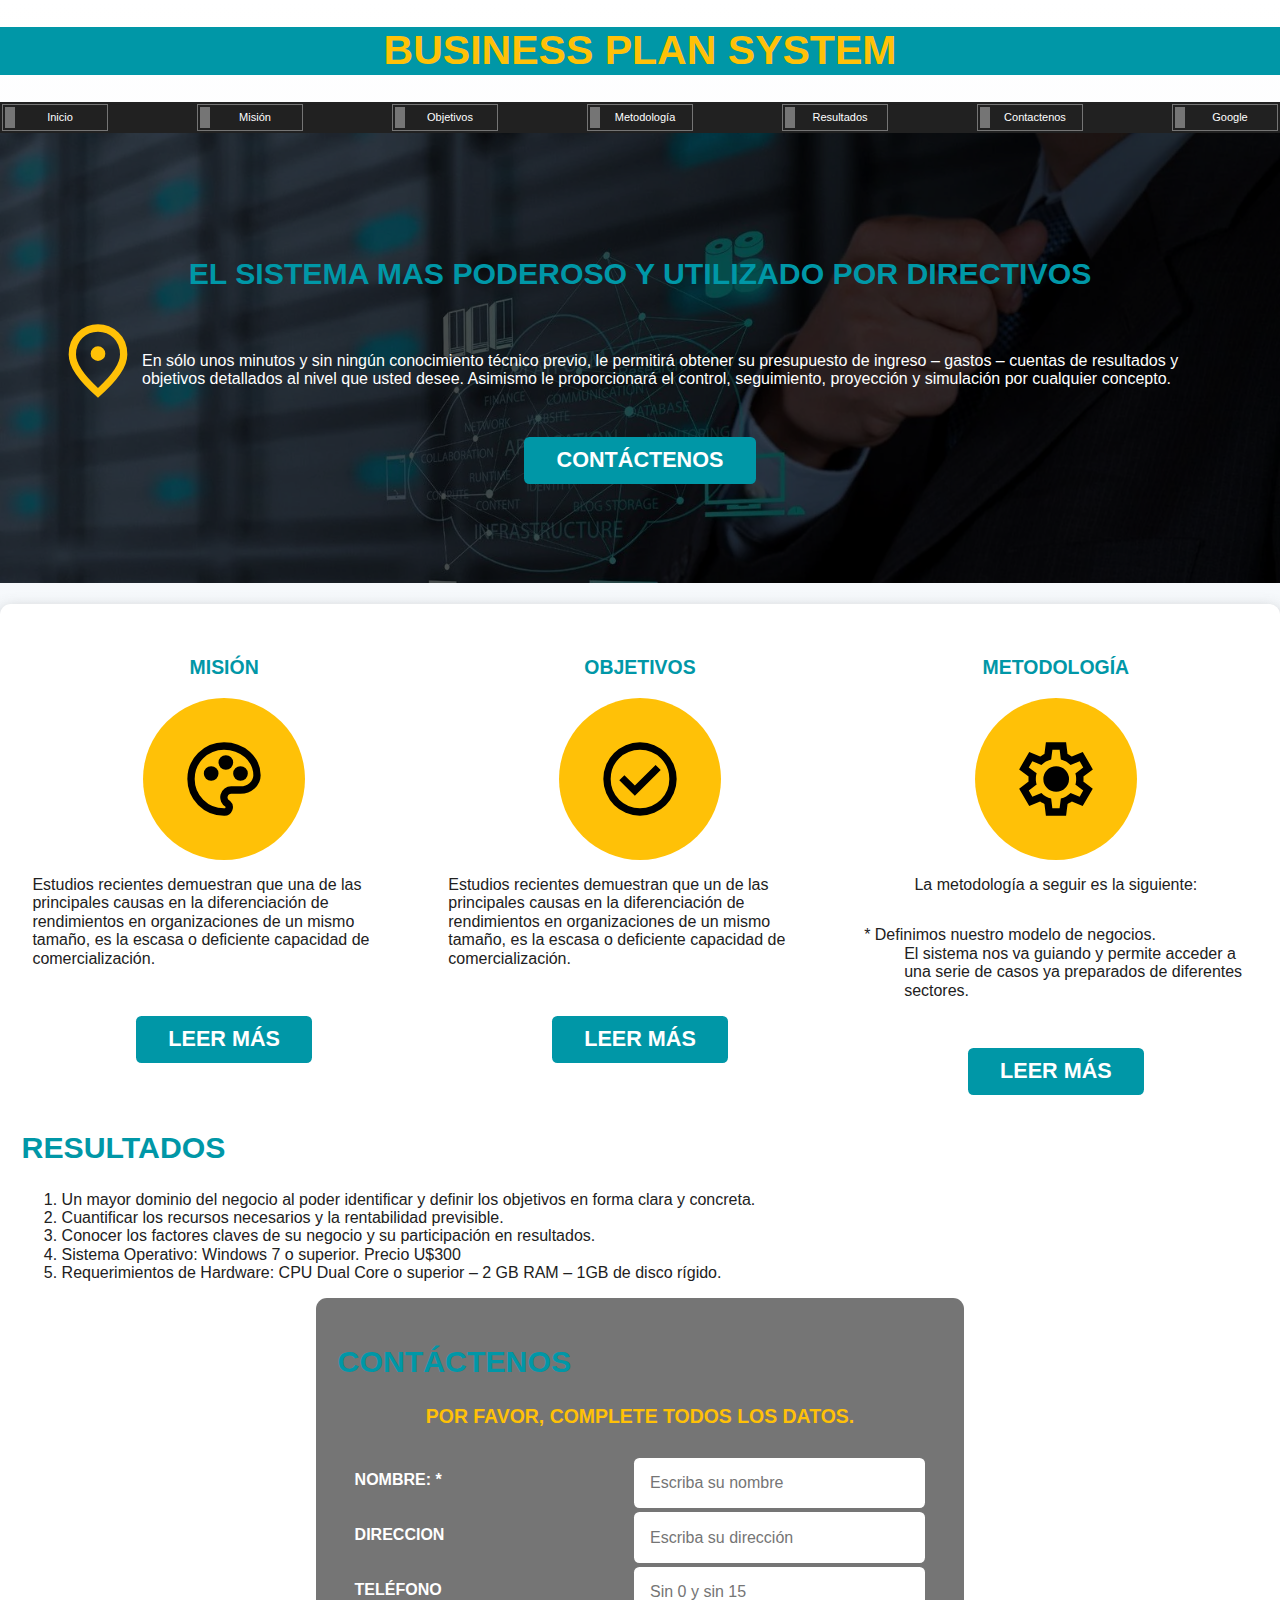
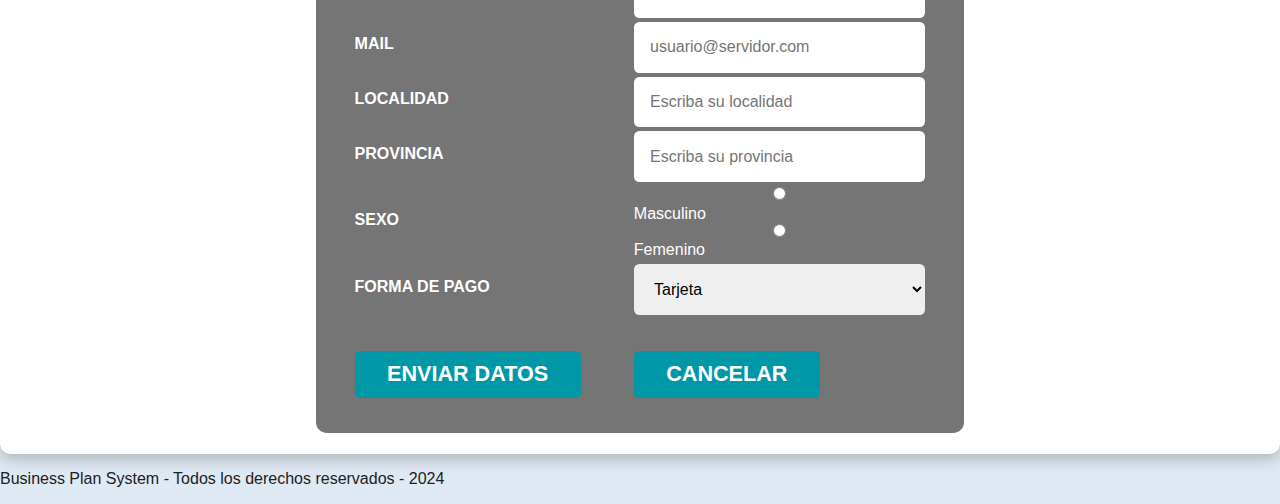
<file: business/index.html>
<!DOCTYPE html>
<html lang="es">

<head>
    <meta charset="UTF-8">
    <meta name="viewport" content="width=device-width, initial-scale=1.0">
    <title>Business Plan System</title>
    <link rel="stylesheet" href="normalize.css">
    <link rel="stylesheet" href="estilos.css">
</head>

<body>
    <header>
        <h1>BUSINESS PLAN SYSTEM</h1>
    </header>
    <nav class="menu">
        <div class="menu-contenedor">
            <ul class="menu-flex">
                <li><a href="./index.html">Inicio</a></li>
                <li><a href="./mision.html">Misión</a></li>
                <li><a href="./objetivos.html">Objetivos</a></li>
                <li><a href="./metodologia.html">Metodología</a></li>
                <li><a href="./resultados.html">Resultados</a></li>
                <li><a href="./contactenos.html">Contactenos</a></li>
                <li><a href="https://www.google.com/webhp?hl=es&sa=X&ved=0ahUKEwjB1_SA6OCFAxXRlJUCHfqeBWYQPAgJ"
                        target="_blank">Google</a></li>
            </ul>
        </div>
    </nav>

    <section class="principal">
        <article class="contenido-principal">
            <h2>EL SISTEMA MAS PODEROSO Y UTILIZADO POR DIRECTIVOS</h2>
            <div class="principal-icono">
                <img src="./imagenes/location_on.svg" alt="">
                <p>
                    En sólo unos minutos y sin ningún conocimiento técnico previo, le permitirá obtener su presupuesto
                    de
                    ingreso – gastos – cuentas de resultados y objetivos detallados al nivel que usted desee. Asimismo
                    le
                    proporcionará el control, seguimiento, proyección y simulación por cualquier concepto.
                </p>
            </div>
            <a href="./contactenos.html" class="boton">Contáctenos</a>
        </article>
    </section>

    <main class="contenedor sombra">
        <section class="servicios">
            <article class="servicio">
                <h3>MISIÓN</h3>
                <div class="servicio-icono">
                    <img src="./imagenes/mision.svg" alt="">
                </div>
                <p>
                    Estudios recientes demuestran que una de las principales causas en la
                    diferenciación de rendimientos en organizaciones de un mismo tamaño,
                    es la escasa o deficiente capacidad de comercialización.
                </p>
                <a href="./mision.html" class="boton">Leer más</a>
            </article>
            <article class="servicio">
                <h3>OBJETIVOS</h3>
                <div class="servicio-icono">
                    <img src="./imagenes/check_circle.svg" alt="">
                </div>
                <p>
                    Estudios recientes demuestran que un de las principales causas en la
                    diferenciación de rendimientos en organizaciones de un mismo tamaño,
                    es la escasa o deficiente capacidad de comercialización.
                </p>
                <a href="./objetivos.html" class="boton">Leer más</a>
            </article>
            <article class="servicio">
                <h3>METODOLOGÍA</h3>
                <div class="servicio-icono">
                    <img src="./imagenes/settings.svg" alt="">
                </div>
                <p>La metodología a seguir es la siguiente:</p>
                <dl>
                    <dt>* Definimos nuestro modelo de negocios.</dt>
                    <dd>
                        El sistema nos va guiando y permite acceder a una serie de casos ya
                        preparados de diferentes sectores.
                    </dd>
                </dl>
                <a href="./metodologia.html" class="boton">Leer más</a>
            </article>
        </section>

        <section>
            <article>
                <h2>RESULTADOS</h2>
                <ol>
                    <li>
                        Un mayor dominio del negocio al poder identificar y definir los
                        objetivos en forma clara y concreta.
                    </li>
                    <li>
                        Cuantificar los recursos necesarios y la rentabilidad previsible.
                    </li>
                    <li>
                        Conocer los factores claves de su negocio y su participación en
                        resultados.
                    </li>
                    <li>Sistema Operativo: Windows 7 o superior. Precio U$300</li>
                    <li>
                        Requerimientos de Hardware: CPU Dual Core o superior – 2 GB RAM –
                        1GB de disco rígido.
                    </li>
                </ol>
            </article>
        </section>

        <section class="formulario">
            <article>
                <h2>CONTÁCTENOS</h2>
                <form action="mailto:info@business.com" method="post">
                    <fieldset>
                        <legend>Por favor, complete todos los datos.</legend>
                        <table>
                            <tr>
                                <td><label for="nombre">NOMBRE: *</label></td>
                                <td><input class="input-text" type="text" id="nombre" name="nombre"
                                        placeholder="Escriba su nombre" required></td>
                            </tr>
                            <tr>
                                <td><label for="direccion">DIRECCION</label></td>
                                <td><input class="input-text" type="text" id="direccion" name="direccion"
                                        placeholder="Escriba su dirección"></td>
                            </tr>
                            <tr>
                                <td><label for="telefono">TELÉFONO</label></td>
                                <td><input class="input-text" type="tel" id="telefono" name="telefono"
                                        placeholder="Sin 0 y sin 15"></td>
                            </tr>
                            <tr>
                                <td><label for="email">MAIL</label></td>
                                <td><input class="input-text" type="email" id="email" name="email"
                                        placeholder="usuario@servidor.com"></td>
                            </tr>
                            <tr>
                                <td><label for="localidad">LOCALIDAD</label></td>
                                <td><input class="input-text" type="text" id="localidad" name="localidad"
                                        placeholder="Escriba su localidad" required></td>
                            </tr>
                            <tr>
                                <td><label for="provincia">PROVINCIA</label></td>
                                <td><input class="input-text" type="text" id="provincia" name="provincia"
                                        placeholder="Escriba su provincia"></td>
                            </tr>
                            <tr>
                                <td><label for="sexo">SEXO</label></td>
                                <td>
                                    <input class="input-text" type="radio" id="sexo" name="sexo"
                                        value="Masculino">Masculino
                                    <input class="input-text" type="radio" id="sexo" name="sexo"
                                        value="Femenino">Femenino
                                </td>
                            </tr>
                            <tr>
                                <td><label for="formapago">FORMA DE PAGO</label></td>
                                <td>
                                    <select class="input-text" id="formapago" name="formapago">
                                        <option value="">Tarjeta</option>
                                        <option value="">Depósito Bancario</option>
                                        <option value="">Rapipago / Pago Fácil</option>
                                    </select>
                                </td>
                            </tr>
                            <tr>
                                <td><input class="boton" type="submit" value="Enviar datos"></td>
                                <td><input class="boton" type="reset" value="Cancelar"></td>
                            </tr>
                        </table>
                    </fieldset>
                </form>
            </article>
        </section>

    </main>
    <footer>
        <p>Business Plan System - Todos los derechos reservados - 2024</p>
    </footer>
</body>

</html>
</file>
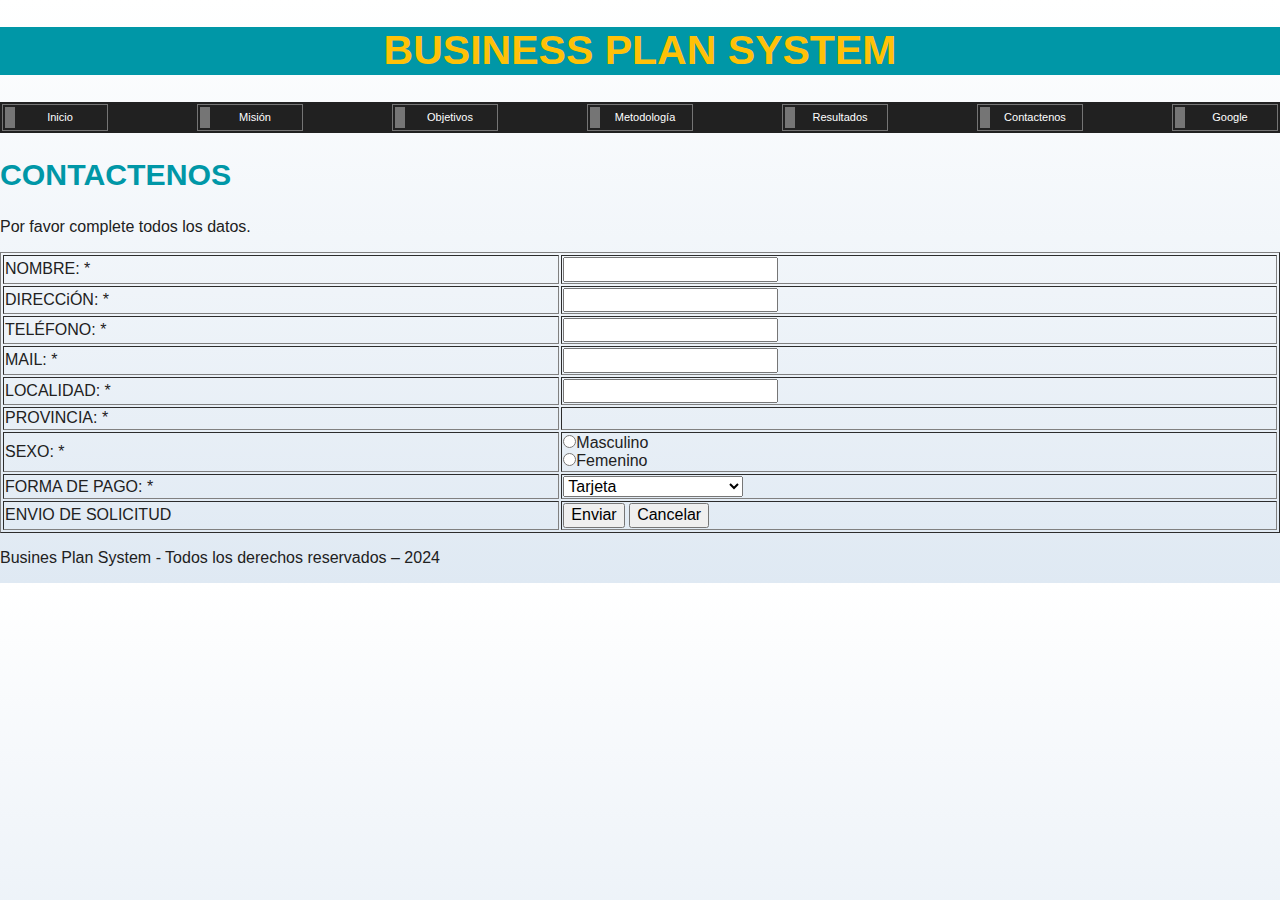
<file: business/contactenos.html>
<!DOCTYPE html>
<html lang="es">

<head>
    <meta charset="UTF-8">
    <meta name="viewport" content="width=device-width, initial-scale=1.0">
    <title>Business Plan System</title>
    <link rel="stylesheet" href="normalize.css">
    <link rel="stylesheet" href="estilos.css">
</head>

<body>
    <header>
        <h1>BUSINESS PLAN SYSTEM</h1>
    </header>
    <nav class="menu">
        <div class="menu-contenedor">
            <ul class="menu-flex">
                <li><a href="./index.html">Inicio</a></li>
                <li><a href="./mision.html">Misión</a></li>
                <li><a href="./objetivos.html">Objetivos</a></li>
                <li><a href="./metodologia.html">Metodología</a></li>
                <li><a href="./resultados.html">Resultados</a></li>
                <li><a href="./contactenos.html">Contactenos</a></li>
                <li><a href="https://www.google.com/webhp?hl=es&sa=X&ved=0ahUKEwjB1_SA6OCFAxXRlJUCHfqeBWYQPAgJ" target="_blank">Google</a></li>
            </ul>
        </div>
    </nav>

    <section>
        <article>
            <h2>CONTACTENOS</h2>
            <p>Por favor complete todos los datos.</p>

            <form action="mailto:info@business.com" method="post"></form>
            <table border="1" width="100%">
                <tr>
                    <td>NOMBRE: *</td>
                    <td><input type="text" name="nombre" /></td>
                </tr>
                <tr>
                    <td>DIRECCiÓN: *</td>
                    <td><input type="text" name="direccion" /></td>
                </tr>
                <tr>
                    <td>TELÉFONO: *</td>
                    <td><input type="text" name="telefono" /></td>
                </tr>
                <tr>
                    <td>MAIL: *</td>
                    <td><input type="mail" name="mail" /></td>
                </tr>
                <tr>
                    <td>LOCALIDAD: *</td>
                    <td><input type="text" name="localidad" /></td>
                </tr>
                <tr>
                    <td>PROVINCIA: *</td>
                    <td>
                        <imput type="text" name="provincia" placeholder="Escriba su provincia" />
                    </td>
                </tr>
                <tr>
                    <td>SEXO: *</td>
                    <td><input type="radio" name="sexo" value="masculino" />Masculino<br />
                        <input type="radio" name="sexo" value="femenino" />Femenino<br />
                    </td>
                </tr>
                <tr>
                    <td>FORMA DE PAGO: *</td>
                    <td><select name="formapago">
                            <option>Tarjeta</option>
                            <option>Depósito Bancario</option>
                            <option>Rapipago / Pago Fácil</option>
                            <option>Otro</option>
                        </select></td>
                </tr>
                <tr>
                    <td>ENVIO DE SOLICITUD</td>
                    <td><input type="submit" value="Enviar" />
                        <input type="reset" value="Cancelar" />
                    </td>
                </tr>
            </table>

        </article>
    </section>

    <footer>
        <p>Busines Plan System - Todos los derechos reservados – 2024</p>
    </footer>
</body>

</html>
</file>
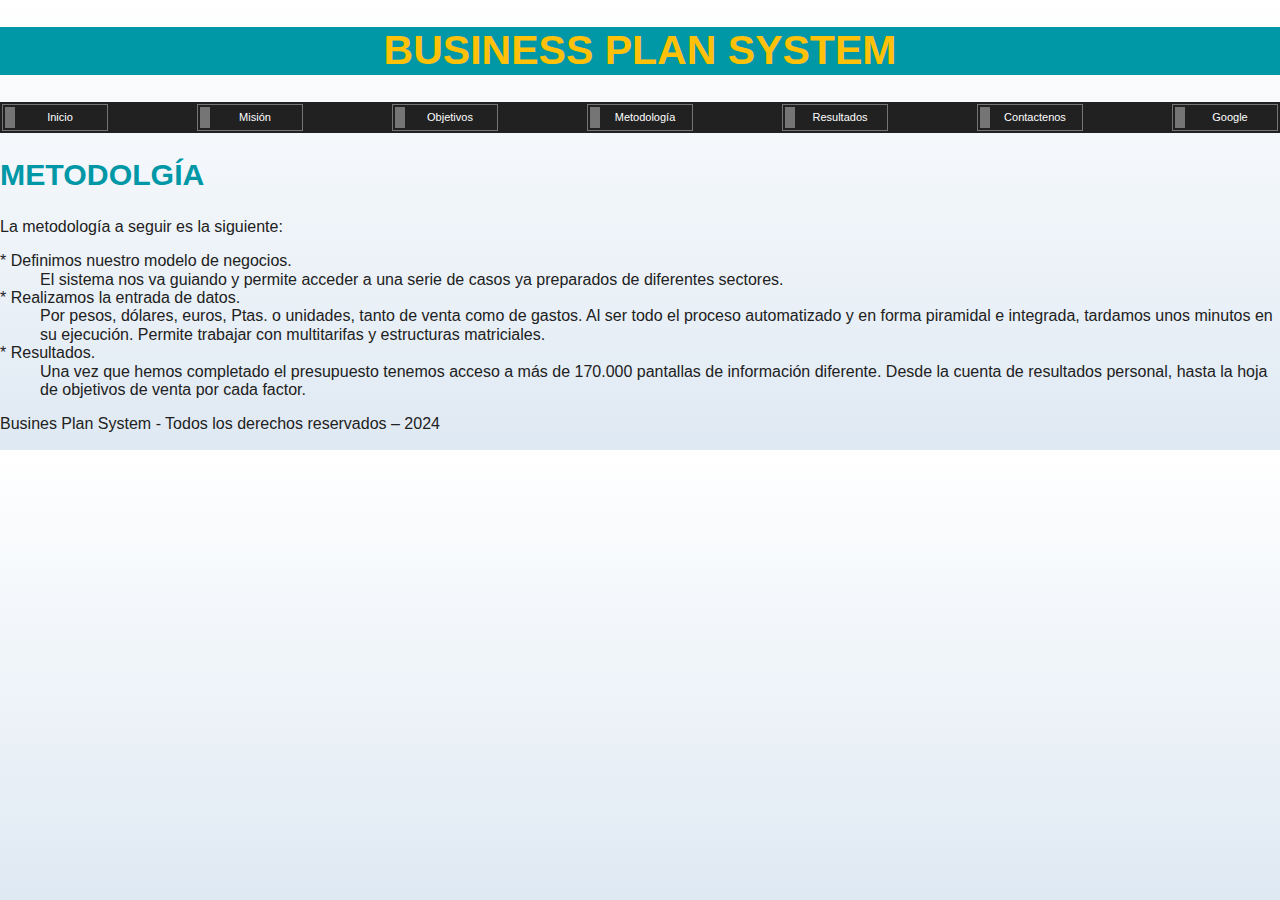
<file: business/metodologia.html>
<!DOCTYPE html>
<html lang="es">

<head>
    <meta charset="UTF-8">
    <meta name="viewport" content="width=device-width, initial-scale=1.0">
    <title>Business Plan System</title>
    <link rel="stylesheet" href="normalize.css">
    <link rel="stylesheet" href="estilos.css">
</head>

<body>
    <header>
        <h1>BUSINESS PLAN SYSTEM</h1>
    </header>
    <nav class="menu">
        <div class="menu-contenedor">
            <ul class="menu-flex">
                <li><a href="./index.html">Inicio</a></li>
                <li><a href="./mision.html">Misión</a></li>
                <li><a href="./objetivos.html">Objetivos</a></li>
                <li><a href="./metodologia.html">Metodología</a></li>
                <li><a href="./resultados.html">Resultados</a></li>
                <li><a href="./contactenos.html">Contactenos</a></li>
                <li><a href="https://www.google.com/webhp?hl=es&sa=X&ved=0ahUKEwjB1_SA6OCFAxXRlJUCHfqeBWYQPAgJ"
                        target="_blank">Google</a></li>
            </ul>
        </div>
    </nav>

    <section>
        <article>
            <h2>METODOLGÍA</h2>
            <p>La metodología a seguir es la siguiente:</p>
            <dt>* Definimos nuestro modelo de negocios.</dt>
            <dd>El sistema nos va guiando y permite acceder a una serie de casos ya preparados de diferentes sectores.
            </dd>
            <dt>* Realizamos la entrada de datos.</dt>
            <dd>Por pesos, dólares, euros, Ptas. o unidades, tanto de venta como de gastos. Al ser todo el proceso
                automatizado y en forma piramidal e integrada, tardamos unos minutos en su ejecución. Permite trabajar
                con multitarifas y estructuras matriciales.</dd>
            <dt>* Resultados.</dt>
            <dd>Una vez que hemos completado el presupuesto tenemos acceso a más de 170.000 pantallas de información
                diferente. Desde la cuenta de resultados personal, hasta la hoja de objetivos de venta por cada factor.
            </dd>

        </article>
    </section>

    <footer>
        <p>Busines Plan System - Todos los derechos reservados – 2024</p>
    </footer>
</body>

</html>
</file>
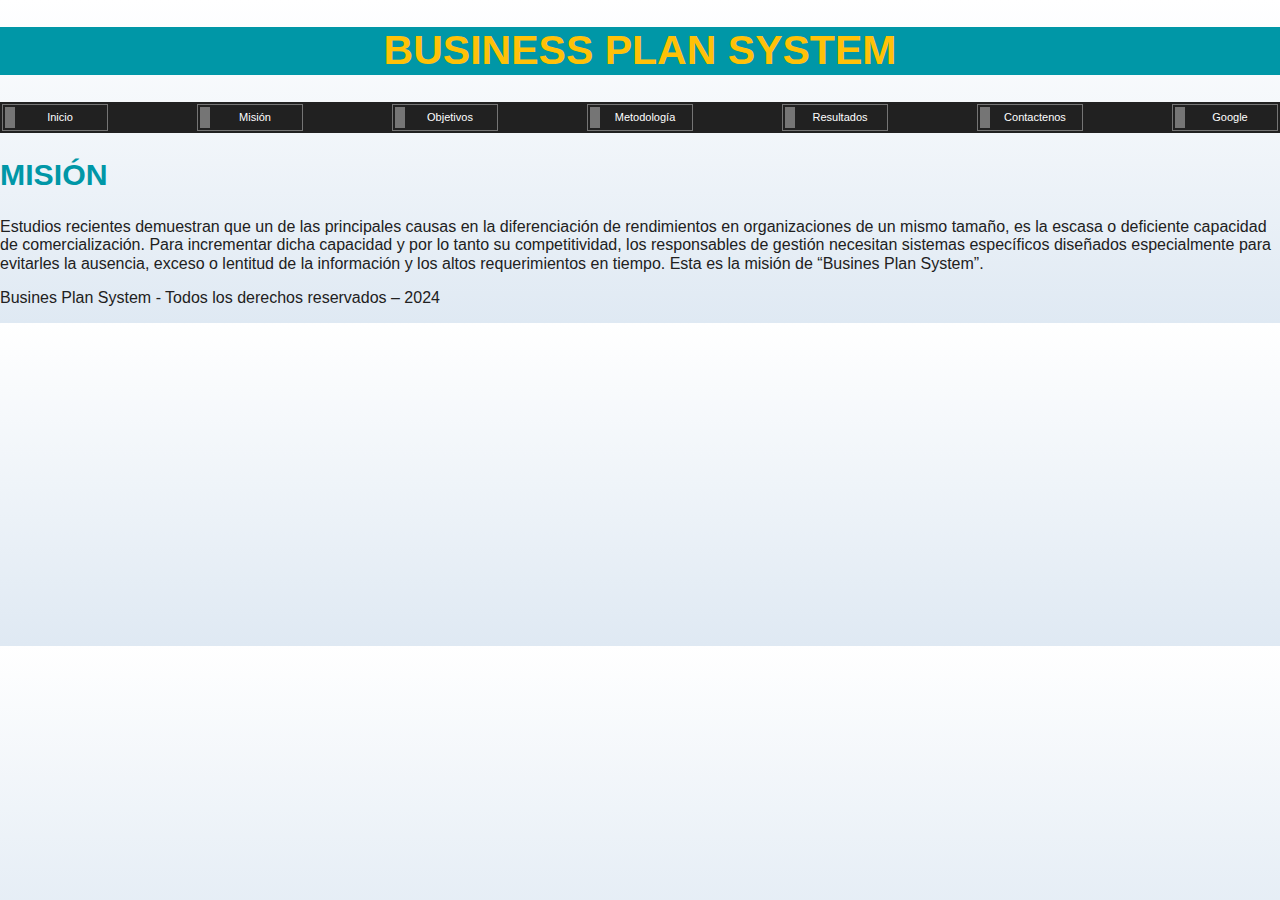
<file: business/mision.html>
<!DOCTYPE html>
<html lang="es">

<head>
    <meta charset="UTF-8">
    <meta name="viewport" content="width=device-width, initial-scale=1.0">
    <title>Business Plan System</title>
    <link rel="stylesheet" href="normalize.css">
    <link rel="stylesheet" href="estilos.css">
</head>

<body>
    <header>
        <h1>BUSINESS PLAN SYSTEM</h1>
    </header>
    <nav class="menu">
        <div class="menu-contenedor">
            <ul class="menu-flex">
                <li><a href="./index.html">Inicio</a></li>
                <li><a href="./mision.html">Misión</a></li>
                <li><a href="./objetivos.html">Objetivos</a></li>
                <li><a href="./metodologia.html">Metodología</a></li>
                <li><a href="./resultados.html">Resultados</a></li>
                <li><a href="./contactenos.html">Contactenos</a></li>
                <li><a href="https://www.google.com/webhp?hl=es&sa=X&ved=0ahUKEwjB1_SA6OCFAxXRlJUCHfqeBWYQPAgJ" target="_blank">Google</a></li>
            </ul>
        </div>
    </nav>

    <section>
        <article>
            <h2>MISIÓN</h2>
            <p>
                Estudios recientes demuestran que un de las principales causas en la diferenciación de rendimientos en
                organizaciones de un mismo tamaño, es la escasa o deficiente capacidad de comercialización. Para
                incrementar dicha capacidad y por lo tanto su competitividad, los responsables de gestión necesitan
                sistemas específicos diseñados especialmente para evitarles la ausencia, exceso o lentitud de la
                información y los altos requerimientos en tiempo. Esta es la misión de “Busines Plan System”.
            </p>


        </article>
    </section>

    <footer>
        <p>Busines Plan System - Todos los derechos reservados – 2024</p>
    </footer>
</body>

</html>
</file>
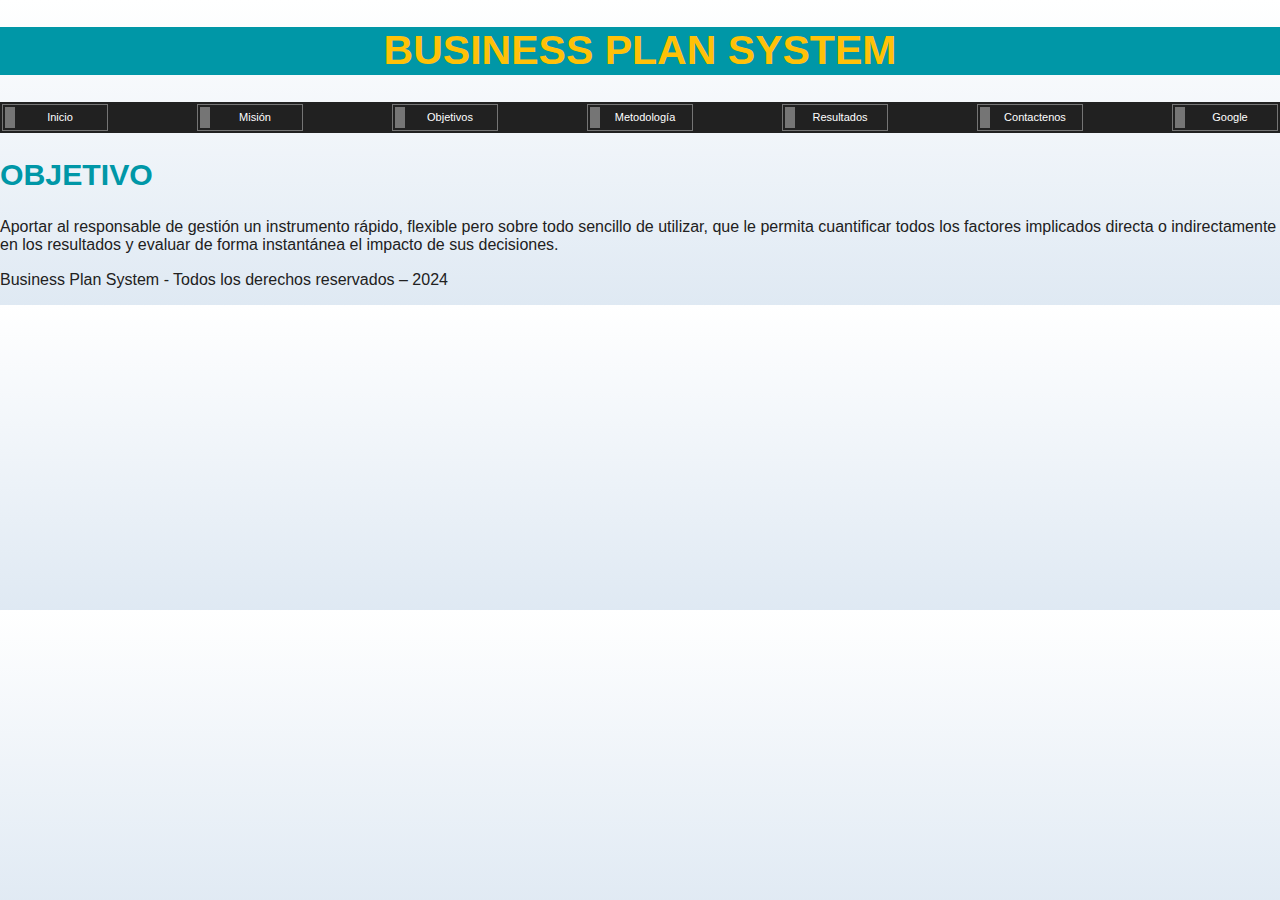
<file: business/objetivos.html>
<!DOCTYPE html>
<html lang="es">

<head>
    <meta charset="UTF-8">
    <meta name="viewport" content="width=device-width, initial-scale=1.0">
    <title>Business Plan System</title>
    <link rel="stylesheet" href="normalize.css">
    <link rel="stylesheet" href="estilos.css">
</head>

<body>
    <header>
        <h1>BUSINESS PLAN SYSTEM</h1>
    </header>
    <nav class="menu">
        <div class="menu-contenedor">
            <ul class="menu-flex">
                <li><a href="./index.html">Inicio</a></li>
                <li><a href="./mision.html">Misión</a></li>
                <li><a href="./objetivos.html">Objetivos</a></li>
                <li><a href="./metodologia.html">Metodología</a></li>
                <li><a href="./resultados.html">Resultados</a></li>
                <li><a href="./contactenos.html">Contactenos</a></li>
                <li><a href="https://www.google.com/webhp?hl=es&sa=X&ved=0ahUKEwjB1_SA6OCFAxXRlJUCHfqeBWYQPAgJ" target="_blank">Google</a></li>
            </ul>
        </div>
    </nav>

    <section>
        <article>
            <h2>OBJETIVO</h2>
            <p>
                Aportar al responsable de gestión un instrumento rápido, flexible pero sobre todo sencillo de utilizar,
                que le
                permita cuantificar todos los factores implicados directa o indirectamente en los resultados y evaluar
                de
                forma instantánea el impacto de sus decisiones.
            </p>


        </article>
    </section>

    <footer>
        <p>Business Plan System - Todos los derechos reservados – 2024</p>
    </footer>
</body>

</html>
</file>
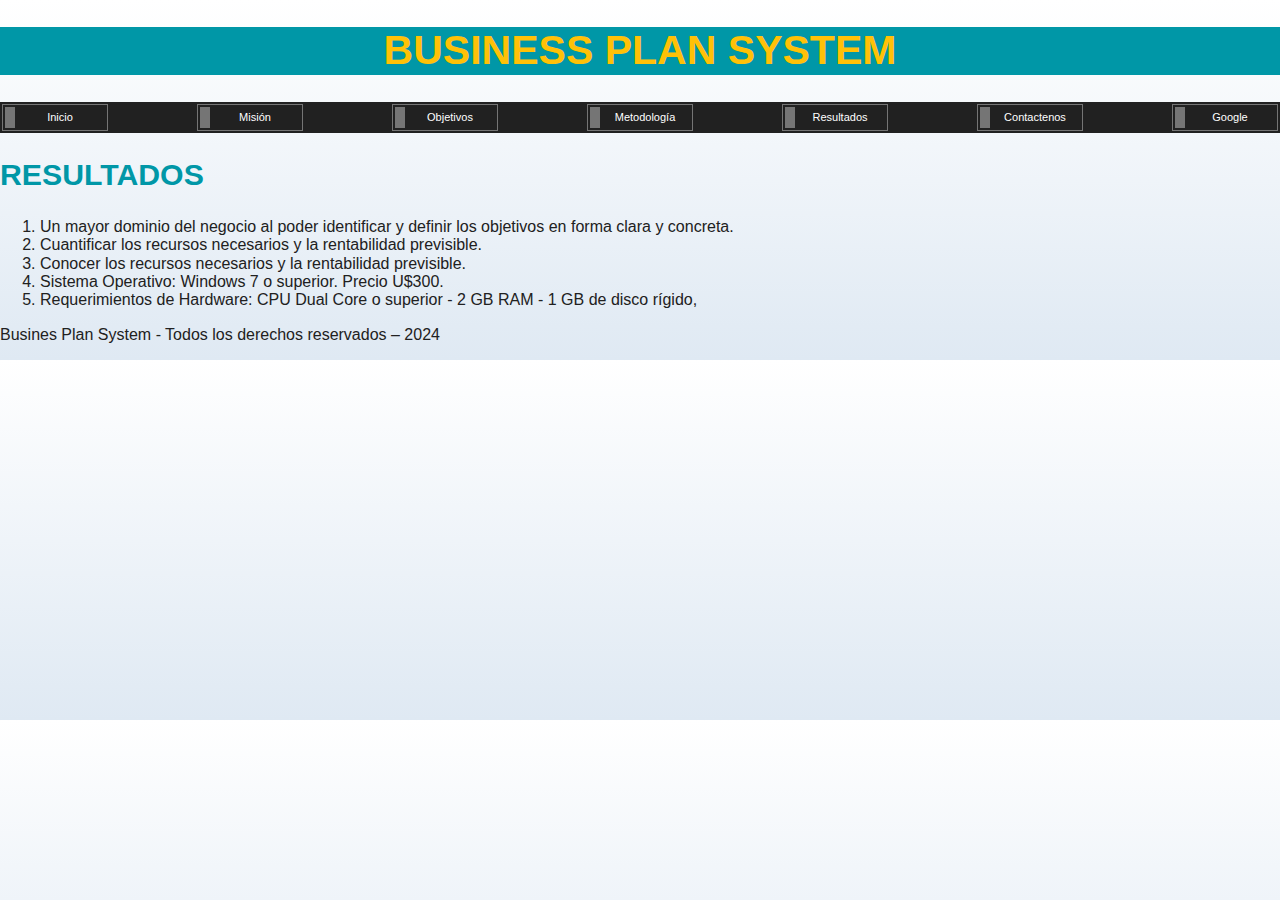
<file: business/resultados.html>
<!DOCTYPE html>
<html lang="es">

<head>
    <meta charset="UTF-8">
    <meta name="viewport" content="width=device-width, initial-scale=1.0">
    <title>Business Plan System</title>
    <link rel="stylesheet" href="normalize.css">
    <link rel="stylesheet" href="estilos.css">
</head>

<body>
    <header>
        <h1>BUSINESS PLAN SYSTEM</h1>
    </header>
    <nav class="menu">
        <div class="menu-contenedor">
            <ul class="menu-flex">
                <li><a href="./index.html">Inicio</a></li>
                <li><a href="./mision.html">Misión</a></li>
                <li><a href="./objetivos.html">Objetivos</a></li>
                <li><a href="./metodologia.html">Metodología</a></li>
                <li><a href="./resultados.html">Resultados</a></li>
                <li><a href="./contactenos.html">Contactenos</a></li>
                <li><a href="https://www.google.com/webhp?hl=es&sa=X&ved=0ahUKEwjB1_SA6OCFAxXRlJUCHfqeBWYQPAgJ" target="_blank">Google</a></li>
            </ul>
        </div>
    </nav>

    <section>
        <article>
            <h2>RESULTADOS</h2>
            <ol>
             <li>Un mayor dominio del negocio al poder identificar y definir los objetivos en forma clara y concreta.</li>
             <li>Cuantificar los recursos necesarios y la rentabilidad previsible.</li>
             <li>Conocer los recursos necesarios y la rentabilidad previsible.</li>
             <li>Sistema Operativo: Windows 7 o superior. Precio U$300.</li>
             <li>Requerimientos de Hardware: CPU Dual Core o superior - 2 GB RAM - 1 GB de disco rígido,</li>
            </ol>


        </article>
    </section>

    <footer>
        <p>Busines Plan System - Todos los derechos reservados – 2024</p>
    </footer>
</body>

</html>
</file>
<file: business/estilos.css>
:root {
    --blanco: #ffffff;
    --oscuro: #212121;
    --gris: #757575;
    --primario: #ffc107;
    --secundario: #0097a7;
}

html {
    font-size: 67.5%;
    box-sizing: border-box;
}

*,
*::before,
*::after {
    box-sizing: inherit;
}

body {
    font-family: 'Segoe UI', Tahoma, Geneva, Verdana, sans-serif;
    background-image: linear-gradient(to top, #dfe9f3 0%, var(--blanco) 100%);
    color: var(--oscuro);
    font-size: 16px;
}
header {
    background-color: var(--secundario);
}
header h1 {
    color: var(--primario);
    text-align: center;
    font-size: 3.8rem; 
}
h2 {
    font-size: 2.8rem;
}
h3 {
    font-size: 1.8rem;
}
h2,h3 {
    color: var(--secundario);
}

/* img {
    width: 100%;
} */

/** Menú de navegación **/
.menu {
    background-color: var(--oscuro);
    color: var(--blanco);
}

.menu ul {
    list-style: none;
    margin: 0;
    padding: 0;
}

.menu ul li {
    margin: 2px;
    padding: 2px;
    border: 1px solid var(--gris);
}

.menu ul li a {
    display: block;
    width: 100px;
    color: var(--blanco);
    text-decoration: none;
    text-align: center;
    padding: 4px 0;
    font-size: 11px;
    background-color: var(--oscuro);
    border-left: 10px solid var(--gris);
}

.menu ul li a:hover {
    color: var(--primario);
    background-color: var(--secundario);
    border-left-color: var(--primario);
}

.menu-contenedor {
    max-width: 120rem;
    margin: 0 auto;
}

.menu-flex {
    display: flex;
    flex-direction: column;
}
@media (min-width: 768px) {
    .menu-flex {
        flex-direction: row;
        justify-content: space-between;
    }
}

/** Sección principal **/
.principal {
    background-image: url(./imagenes/negocios.jpg);
    background-repeat: no-repeat;
    background-size: cover;
    height: 450px;
    position: relative;
    margin-bottom: 2rem;
}

.contenido-principal {
    position: absolute;
    background-color: rgba(0,0,0,0.7);
    width: 100%;
    height: 100%;
    display: flex;
    flex-direction: column;
    align-items: center;
    justify-content: center;
    padding: 5rem;
}

.contenido-principal p {
    color: var(--blanco);
}

.principal-icono {
    display: flex;
    align-items: flex-end;
}

/** Main **/
.contenedor {
    max-width: 120rem;
    margin: 0 auto;
}

.sombra {
    box-shadow: 0px 5px 15px 0px rgba(112,112,112,0.45);
    background-color: var(--blanco);
    padding: 2rem;
    border-radius: 1rem;
}

/** Servicios **/
.servicios {
    display: grid;
    grid-template-columns: repeat(3, 1fr);
    column-gap: 1rem;
}

.servicio {
    display: flex;
    flex-direction: column;
    align-items: center;
    padding: 1rem;
}

.servicio-icono {
    width: 15rem;
    height: 15rem;
    background-color: var(--primario);
    border-radius: 50%;
    display: flex;
    justify-content: space-evenly;
    align-items: center;
}

/** Botón **/
.boton {
    background-color: var(--secundario);
    color: var(--blanco);
    padding: 1rem 3rem;
    margin-top: 3rem;
    font-size: 2rem;
    text-decoration: none;
    text-transform: uppercase;
    font-weight: bold;
    border-radius: 0.5rem;
    width: 90%;
    text-align: center;
    border: none;
}

@media (min-width: 768px) {
    .boton {
        width: auto;
    }
}

/** Formulario de contacto **/
.formulario {
    background-color: var(--gris);
    width: min(60rem, 100%);
    margin: 0 auto;
    padding: 2rem;
    border-radius: 1rem;
}

.formulario fieldset {
    border: none;
    color: var(--blanco);
}

.formulario legend {
    text-align: center;
    font-size: 1.8rem;
    text-transform: uppercase;
    font-weight: bold;
    margin-bottom: 2rem;
    color: var(--primario);
}

.formulario label {
    font-weight: bold;
    margin-bottom: 0.5rem;
    display: block;
}

.formulario table {
    width: 100%;
}

.input-text {
    width: 100%;
    border: none;
    padding: 1.5rem;
    border-radius: 0.5rem;
}
</file>
